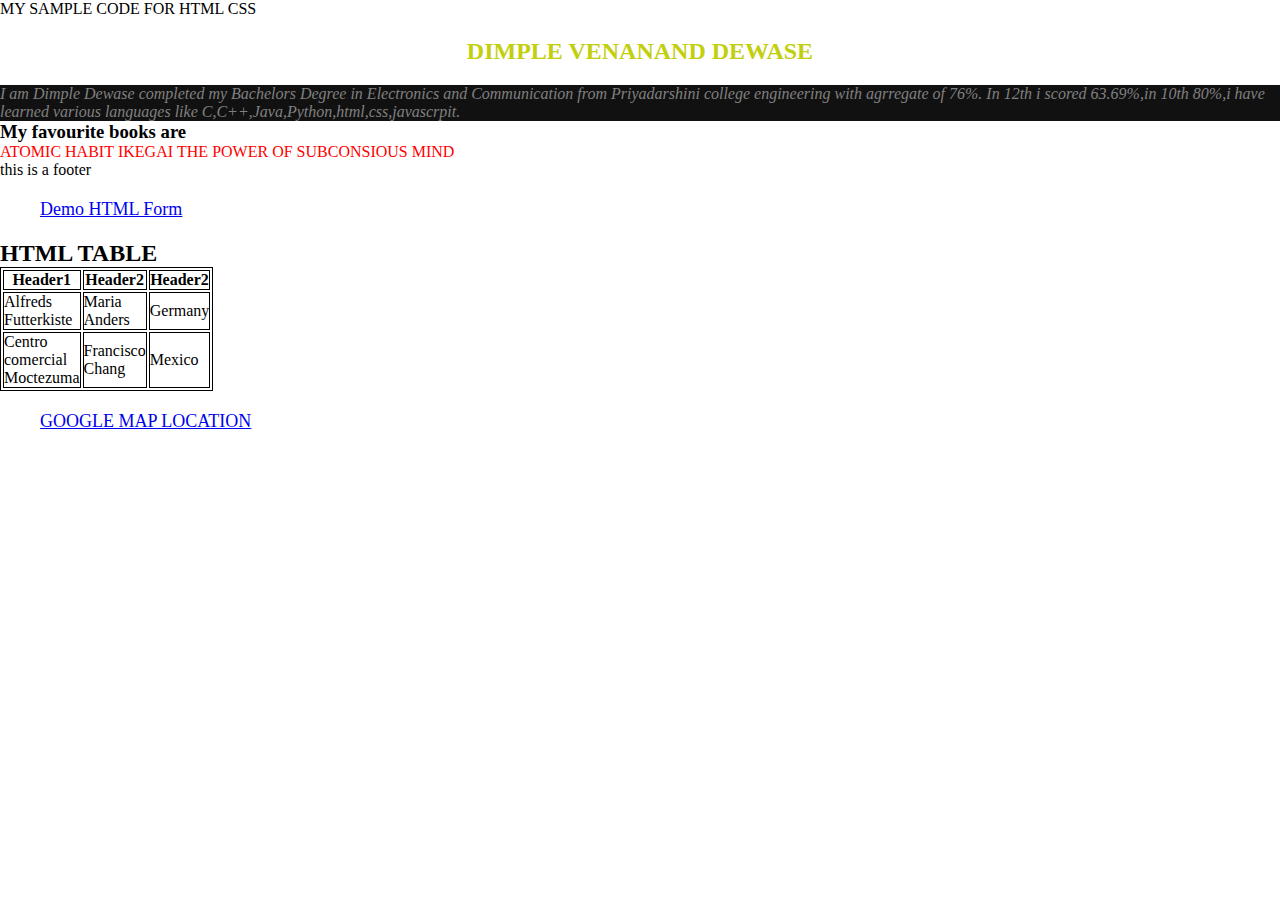
<file: index.html>
<!--ASSIGNMENT 1 HTML PART -->
<!DOCTYPE html>
<html lang="en">
<head>
    <meta charset="UTF-8">
    <meta name="viewport" content="width=device-width, initial-scale=1.0">
    <title>SAMPLE PAGE</title>
    <link rel="stylesheet" href="formating.css">
</head>

<!-- CREATED HEADER FOOTER AND MAIN -->
<body>
    <header>MY SAMPLE CODE FOR HTML CSS</header>
   <!-- CREATED H1,PARAGRAH,AND UNORDERED LIST -->
<div class="title">
        <h1>DIMPLE VENANAND DEWASE</h1>
    </div>
    
    <!-- short intro about my self -->
        
    <p>I am Dimple Dewase completed my Bachelors Degree in Electronics and Communication from Priyadarshini college engineering with agrregate of 76%.
           In 12th i scored 63.69%,in 10th 80%,i have learned various languages like C,C++,Java,Python,html,css,javascrpit. </p>
           <!--list of my fav books  -->
           <h3>My favourite books are</h3>

           <ul>
            <li>ATOMIC HABIT</li>
            <li>IKEGAI</li>
            <li>THE POWER OF SUBCONSIOUS MIND</li>
           </ul>
        <footer>this is a footer</footer>

<!-- sample HTML form -->
<div><a href="./demoformpage.html">Demo HTML Form</a></div>


<!-- A basic HTML table of 3*3 matrix -->

<h2>HTML TABLE </h2>
<table style="width: 50px;">
  <tr>
    <th>Header1</th>
    <th>Header2</th>
    <th>Header2</th>
  </tr>
  <tr>
    <td>Alfreds Futterkiste</td>
    <td>Maria Anders</td>
    <td>Germany</td>
  </tr>
  <tr>
    <td>Centro comercial Moctezuma</td>
    <td>Francisco Chang</td>
    <td>Mexico</td>
  </tr>
</table>
<!--  iframe of google map location-->

<div><a href="./iframeofgeolocation.html">GOOGLE MAP LOCATION</a></div>
</file>
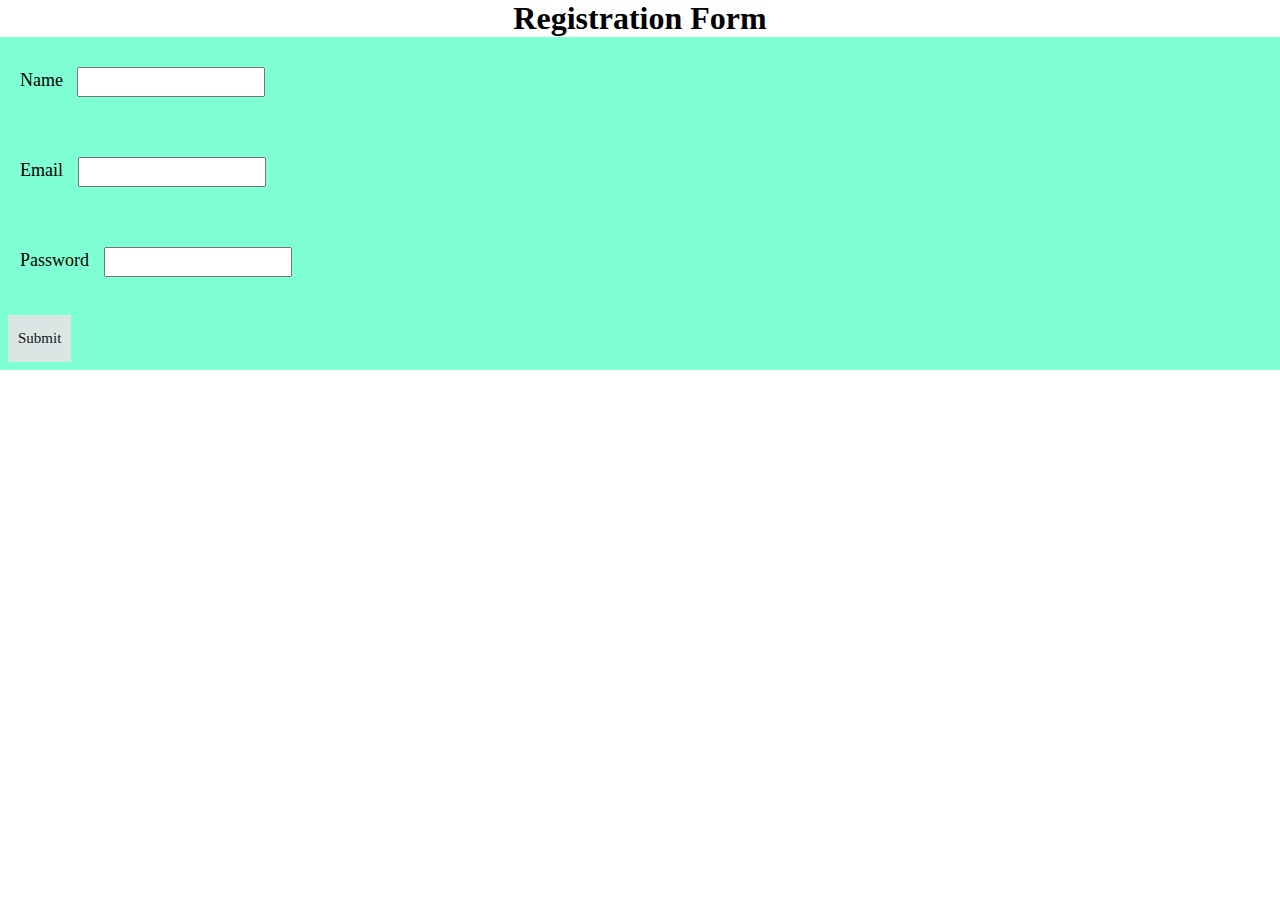
<file: demoformpage.html>
<!DOCTYPE html>
<html>
<head>
<meta name="viewport" content="width=device-width, initial-scale=1">
<title>Registration Form</title>
<link rel="stylesheet" href="formating.css">
</head>
<body>
  <h1 class="formh1">Registration Form</h1>
  <form action="/action_page.php">
    <div>
      <label for="name">Name</label>
      <input type="text" name="name" id="name" required>
  </div>
  <div>
    <label for="email">Email</label>
    <input type="email" name="email" id="email" required>
  </div>
  <div>
    <label>
      Password
      <input type="password" name="password" required>
    </label>
  </div>
  <button type="submit">Submit</button>
  </form>
</body>
</html>
</file>
<file: formating.css>
/* ASSIGNMENT1 CSS PART */

*{
    margin:0px;
    padding: 0px;
    font-family:Century ;    
}
header{
    background-size:cover;
    background-position: center;
    min-height: 10px;
}
.title h1{
    font-size: 24px;
    color: rgb(194, 207, 14);
    text-align: center;
}
table, th, td {
    border:1px solid black;
  }
  p{
    font-style: italic;
    color: gray;
    background-color: rgb(18, 17, 17);
  }
  ul{
    list-style-type:none;
  } 
  
  li{
    list-style-type: disc;
    display: inline-block;
    color: red;
  }
form{
  background-color: aquamarine;
}
.formh1{
  text-align: center;
}
input{
  padding:5px 10px;
  margin:10px;
}
button {
  background-color: #d9e6e4; 
  border: none;
  color: rgb(23, 21, 21);
  padding: 15px 10px;
  text-align: center;
  font-size: 15px;
  margin: 8px 8px;
  cursor: pointer;
}

button:hover {
  background-color: #4CAF50;
  color: white;
  cursor: pointer;
}
div,a{
  padding: 20px 20px;
  font-size: large;
}
</file>
